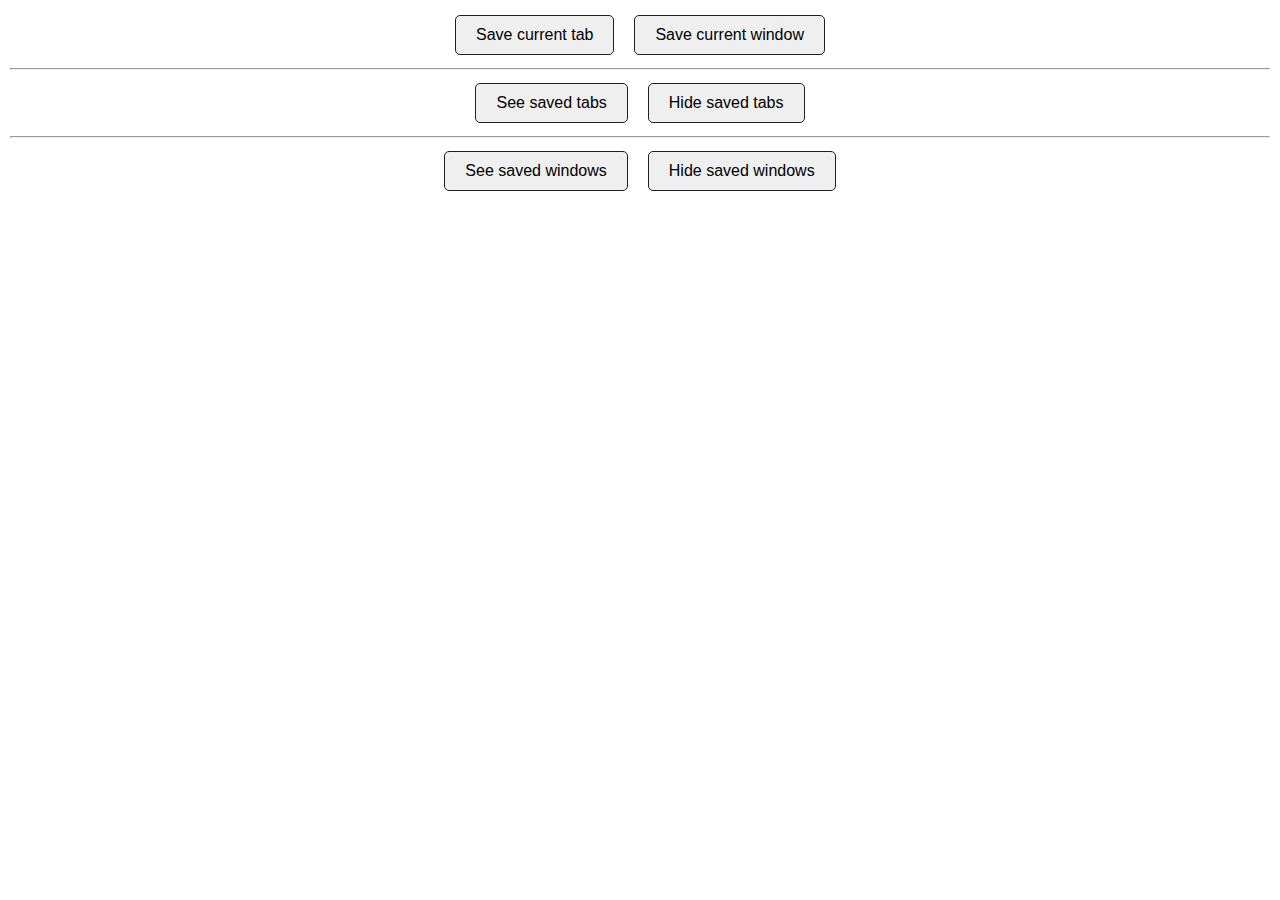
<file: index.html>
<!DOCTYPE html> 
<html>
    <head>
        <link href="index.css" rel="stylesheet">
    </head>
    <body>
        <div id="btns">
            <div class="save-btns">
                <button class="btn save-btn" id="save-tab-btn">Save current tab</button> 
                <button class="btn save-btn" id="save-window-btn">Save current window</button> 
            </div>

            <hr>

            <div class="see-and-hide-tabs">
                <button class="btn tabs-btn" id="see-saved-tabs-btn">See saved tabs</button>
                <button class="btn tabs-btn" id="hide-saved-tabs-btn">Hide saved tabs</button>
            </div>

            <hr>

            <div class="see-and-hide-windows">
                <button class="btn windows-btn" id="see-saved-windows-btn">See saved windows</button>
                <button class="btn windows-btn" id="hide-saved-windows-btn">Hide saved windows</button>
            </div>
        </div> 

        <div id="display">
            <div id="tabs-display">
            </div>

            <div id="windows-display">
            </div>
        </div>

        <div class="tab-already-added-modal" id="tab-already-added-modal">
            <div class="close-modal-btn-container">
				<button class="modal-close-btn" id="modal-close-btn-already-added">X</button>
			</div>

			<div class="modal-inner" id="tab-already-added-modal-inner">
			</div>
        </div>

        <div class="window-already-added-modal" id="window-already-added-modal">
            <div class="close-modal-btn-container-window">
				<button class="modal-close-btn-window" id="modal-close-btn-window-already-added">X</button>
			</div>

			<div class="modal-inner-window" id="window-already-added-modal-inner">
			</div>
        </div>

        <div id="change-tab-title-modal" class="change-tab-title-modal">
            <input placeholder="Type in new tab title" id="change-tab-title-input">
            
            <br>
            
            <button type="submit" id="change-tab-title-submit-btn" style="margin: 5px;">Change</button>
            <button type="button" id="cancel-tab-title-change-btn" style="margin: 5px;">Cancel</button>
        </div>

        <div id="change-window-title-modal" class="change-window-title-modal">
            <input placeholder="Type in new window title" id="change-window-title-input">
            
            <br>
            
            <button type="submit" id="change-window-title-submit-btn" style="margin: 5px;">Change</button>
            <button type="button" id="cancel-window-title-change-btn" style="margin: 5px;">Cancel</button>
        </div>

        <div class="custom-context-menu" id="custom-context-menu">
            <ul>
                <li>
                    <button class="custom-context-menu-option">
                        Open in new tab
                    </button>
                </li> 
                <li>
                    <button class="custom-context-menu-option">
                        Open in new window
                    </button>
                </li>
                <li>
                    <button class="custom-context-menu-option">
                        Change tab title
                    </button>
                </li>
                <li>
                    <button class="custom-context-menu-option">
                        Revert tab title to original
                    </button>
                </li>
                <li>
                    <button class="custom-context-menu-option">
                        Remove from saved tabs
                    </button>
                </li>
            </ul>
        </div>

        <div class="custom-context-menu" id="custom-context-menu-for-windows">
            <ul>
                <li>
                    <button class="custom-context-menu-option-for-windows">
                        Open all tabs in new window
                    </button>
                </li> 
                <li>
                    <button class="custom-context-menu-option-for-windows">
                        See all window tabs
                    </button>
                </li>
                <li>
                    <button class="custom-context-menu-option-for-windows">
                        Change window title
                    </button>
                </li>
                <li>
                    <button class="custom-context-menu-option-for-windows">
                        Revert window title to original
                    </button>
                </li>
                <li>
                    <button class="custom-context-menu-option-for-windows">
                        Remove from saved windows
                    </button>
                </li>
            </ul>
        </div>

        <!-- he.js comes from https://github.com/mathiasbynens/he and is used to decode HTML special characters -->
        <script src="he.js"></script>
        <script src="index.js"></script>
    </body>
</html>
</file>
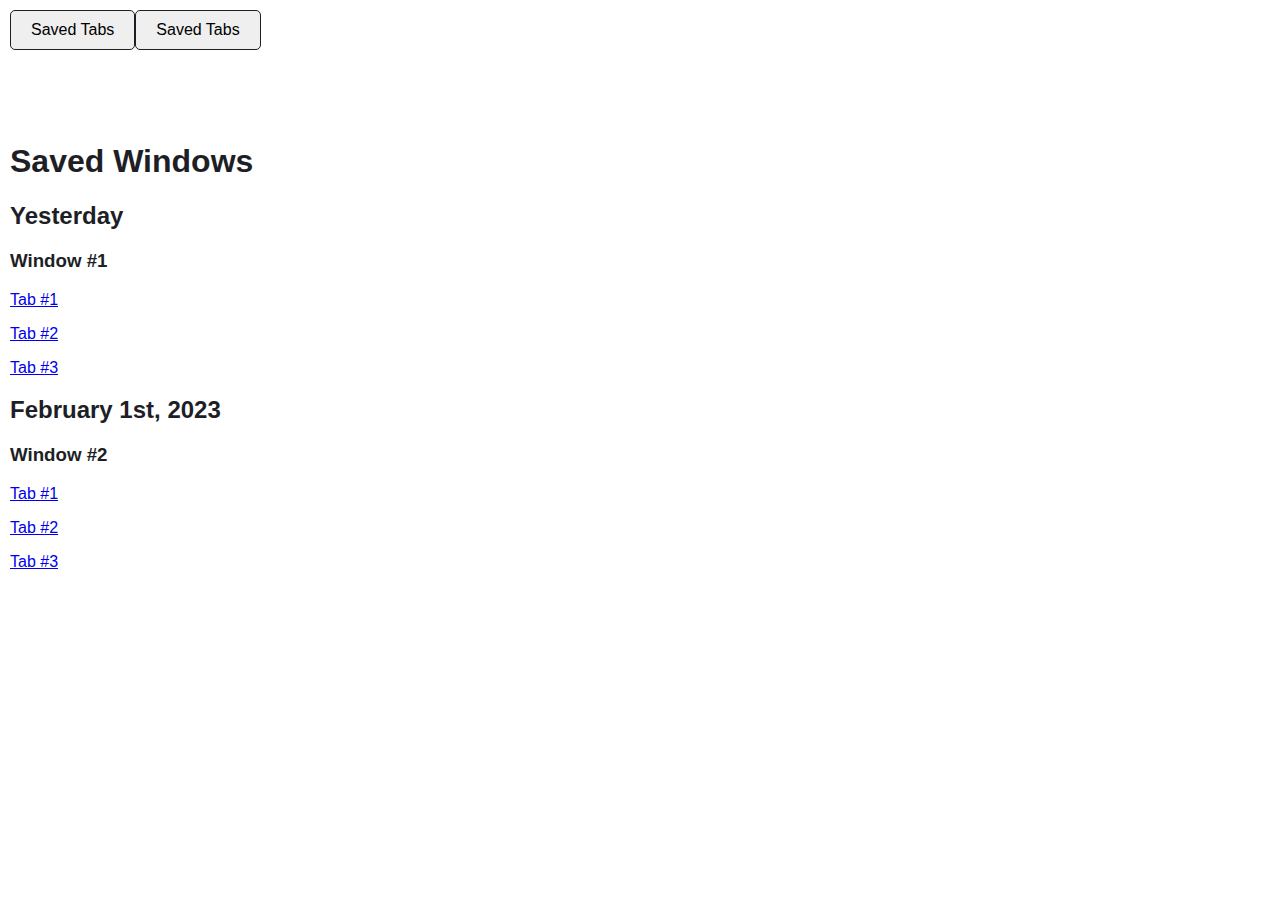
<file: saved-tabs-windows.html>
<!DOCTYPE html> 
<html>
    <head>
        <link href="index.css" rel="stylesheet">
    </head>
    <body>
        <main id="main-saved">
            <div class="saved-tabs-windows-headers" style="display: flex;">
                <div id="saved-tabs-header">
                    <button id="saved-tabs-header-btn">Saved Tabs</button>
                </div>

                <div id="saved-windows-header">
                    <button id="saved-windows-header-btn">Saved Tabs</button>
                </div>
            </div>

            <div id="saved-tabs">
                
            </div>





            
            <br>
            <br>
            <br>
            <br>

            <div id="saved-windows">
                <h1>Saved Windows</h1>            
                
                <h2>Yesterday</h2>
                <div>
                    <h3>Window #1</h3>
                    <p><a href="#">Tab #1</a></p>
                    <p><a href="#">Tab #2</a></p>
                    <p><a href="#">Tab #3</a></p>
                </div>
                <h2>February 1st, 2023</h2>
                <div>
                    <h3>Window #2</h3>
                    <p><a href="#">Tab #1</a></p>
                    <p><a href="#">Tab #2</a></p>
                    <p><a href="#">Tab #3</a></p>
                </div>
            </div>            
        </main> 

        <script src="index.js"></script>
    </body>
</html>
</file>
<file: index.css>
body {
    margin: 0;
    padding: 10px;
    background-color: white;
    color: #1e1f26;
    font-family: "Open Sans", Arial, Helvetica, sans-serif;
    min-width: 400px;
}

button {
    color: black;
    border-radius: 5px;
    border: 1px #1e1f26 solid;
    font-size: medium;

    padding: 10px 20px;
}

button:hover {
    cursor: pointer;
}

.save-btns {
    display: flex;
    justify-content: center;
}

.save-btn {
    margin: 5px 10px;
}

.see-and-hide-tabs {
    display: flex;
    justify-content: center;
}

.tabs-btn {
    margin: 5px 10px;
}

.see-and-hide-windows {
    display: flex;
    justify-content: center;
}

.windows-btn {
    margin: 5px 10px;
}

.tab-already-added-modal {
    display: none;
    position: fixed;
    top: 0;
    bottom: 0;
    right: 0;
    left: 0;
    margin: auto;
    height: fit-content;
    width: fit-content;
    border-radius: 5px;
    box-shadow: 0px 0px 6px 2px #666;
    background-color: white;
}

.window-already-added-modal {
    display: none;
    position: fixed;
    top: 0;
    bottom: 0;
    right: 0;
    left: 0;
    margin: auto;
    height: fit-content;
    width: fit-content;
    border-radius: 5px;
    box-shadow: 0px 0px 6px 2px #666;
    background-color: white;
}

.modal-inner {
    width: 290px;
    height: fit-content;
    margin: 0 auto;
    padding: 0 5px;
    text-align: center;
}

.modal-inner-window {
    width: 290px;
    height: fit-content;
    margin: 0 auto;
    text-align: center;
    padding: 0 5px;
}

.close-modal-btn-container {
    text-align: right;
    margin: 0px;
}

.close-modal-btn-container-window {
    text-align: right;
    margin: 0px;
}

.modal-close-btn-window {
    font-size: 12px;
    font-weight: bold;
    background-color: transparent;
    border: 1px solid transparent;
    color: gray;
}

.modal-close-btn-window:hover,
.modal-close-btn-window:active {
    color: red;
    cursor: pointer;
}

.modal-close-btn-window:disabled {
    color: whitesmoke;
    opacity: 0.2;
    cursor: not-allowed;
}

.modal-close-btn {
    font-size: 12px;
    font-weight: bold;
    background-color: transparent;
    border: 1px solid transparent;
    color: gray;
}

.modal-close-btn:hover,
.modal-close-btn:active {
    color: red;
    cursor: pointer;
}

.modal-close-btn:disabled {
    color: whitesmoke;
    opacity: 0.2;
    cursor: not-allowed;
}

.custom-context-menu {
    display: none;
    position: fixed;
    width: 260px;
}

.custom-context-menu ul li button {
    color: #1e1f26;
    border-radius: 0px;
    border: 1px solid transparent;
    width: 100%;
    font-size: 14px;
    font-weight: bold;
    border-bottom: 1px solid rgba(0, 0, 0, 0.1);
    text-align: left;
    box-sizing: border-box;
}

.custom-context-menu ul li button:hover {
    background-color: white;
}

.custom-context-menu ul {
    list-style: none;
    margin: 0;
    padding: 0;
}

.change-tab-title-modal {
    display: none;
    position: fixed;
    top: 0;
    bottom: 0;
    right: 0;
    left: 0;
    margin: auto;
    height: 100px;
    width: 250px;
    border-radius: 5px;
    box-shadow: 0px 0px 6px 2px #666;
    background-color: white;
    color: #1e1f26;
}

.change-window-title-modal {
    display: none;
    position: fixed;
    top: 0;
    bottom: 0;
    right: 0;
    left: 0;
    margin: auto;
    height: 100px;
    width: 250px;
    border-radius: 5px;
    box-shadow: 0px 0px 6px 2px #666;
    background-color: white;
    color: #1e1f26;
}

.windows {
    width: fit-content;
    text-decoration: underline;
    margin-bottom: 10px;
    color: #0000EE;
}

.windows:hover {
    cursor: pointer;
}
</file>
